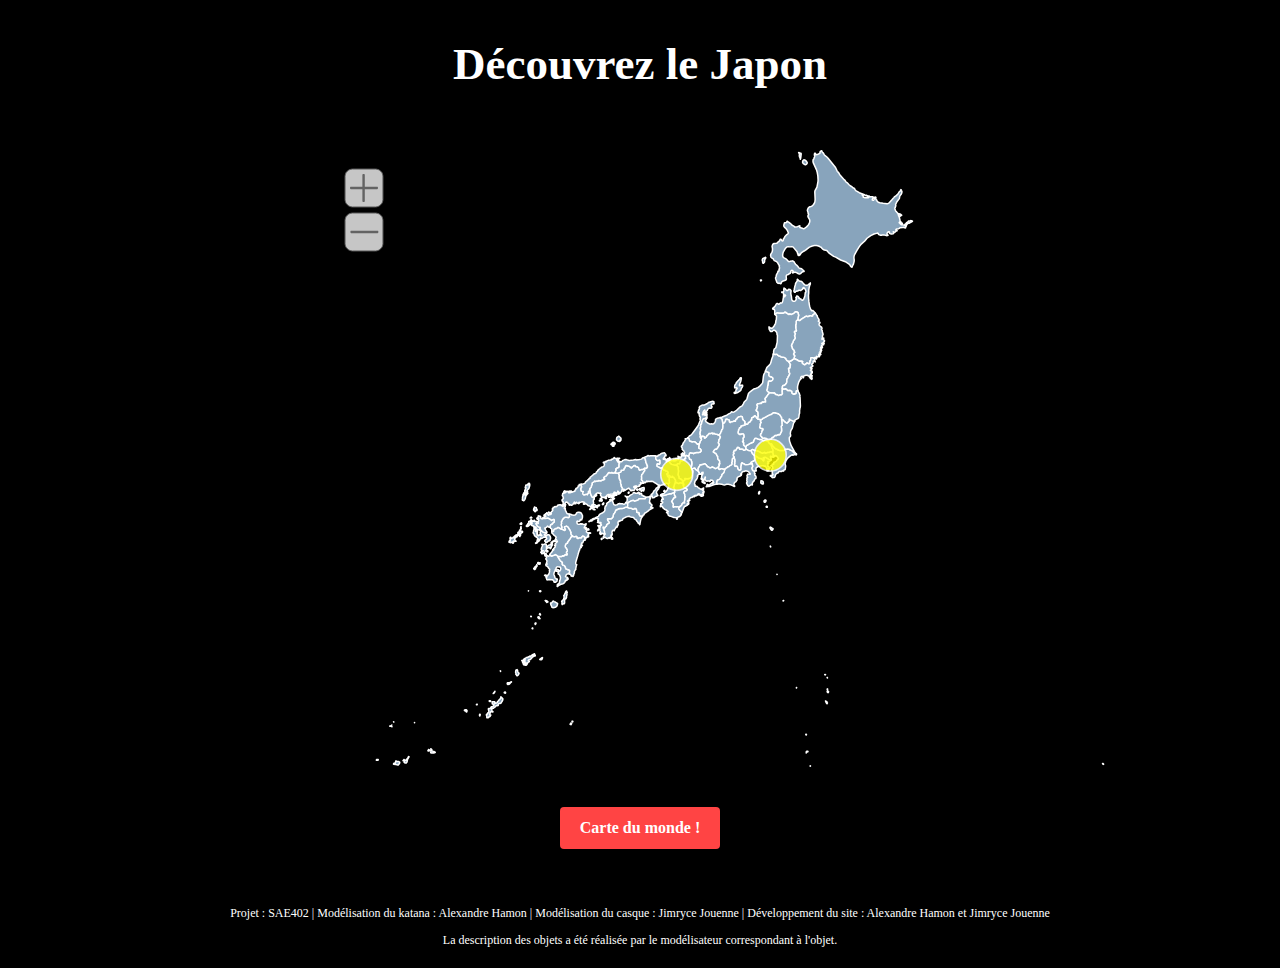
<file: html/Carte.html>
<!DOCTYPE html>
<html lang="en">
  <head>
    <meta http-equiv="content-type" content="text/html; charset=UTF-8">
    <title>Country Map Example</title>
    <script src="../scripts/mapdata.js"></script>
    <script src="../scripts/countrymap.js"></script>
    <style>
      body{
          background-color: black;
          display: flex;
          flex-direction: column;
          align-items: center;
      }
      #map{
          margin-left: 200px;
      }

      footer {
          background-color: black;
          color: white;
          text-align: center;
          font-size: 12px;
          position: relative;
          margin-top: 35px; /* Espace avant le footer */
          width: 100%;
      }

      h1{
        color: white;
        font-size: 45px;
      }

      .container-btn {
    display: flex;
    justify-content: center; /* Centre horizontalement */
    align-items: center; /* Centre verticalement */
    margin: 10px 0; /* Ajuste l'espacement au besoin */
}

.btn-retour {
    display: inline-block;
    background-color: #ff4444;
    color: white;
    font-size: 16px;
    font-weight: bold;
    padding: 12px 20px;
    border-radius: 4px;
    text-decoration: none;
    transition: background-color 0.3s, transform 0.2s;
}

.btn-retour:hover {
    background-color: #cc0000;
    transform: scale(1.05);
}

.btn-retour:active {
    transform: scale(0.95);
}
  </style>
  </head>
  <body>
  <h1>Découvrez le Japon</h1>
    <div id="map"></div>

    <div class="container-btn">
        <a href="../index.html" class="btn-retour">Carte du monde !</a>
    </div>

    <footer>
      <p>Projet : SAE402 | Modélisation du katana : Alexandre Hamon | Modélisation du casque : Jimryce Jouenne | Développement du site : Alexandre Hamon et Jimryce Jouenne</p>
      <p>La description des objets a été réalisée par le modélisateur correspondant à l'objet.</p>
    </footer>

	</body>
</html>
</file>
